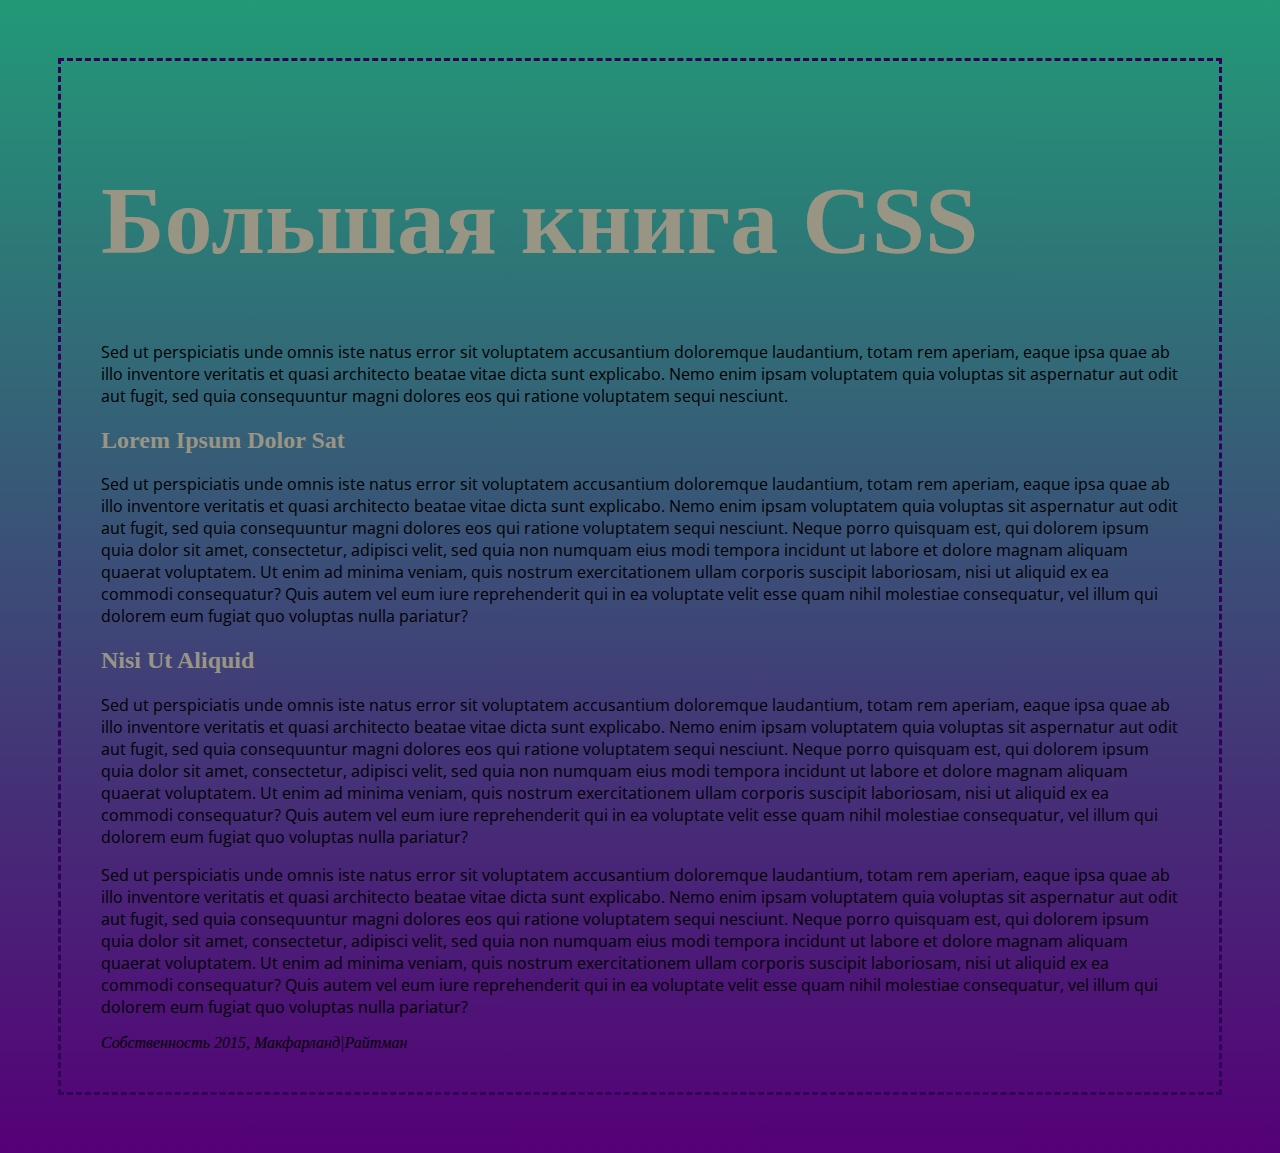
<file: 02w/index.html>
<!doctype html>
<html>
<head>
<meta charset="UTF-8">
<title>Большая книга CSS -- Глава 2</title>

<!-- Связь с внешним стилевым файлом: -->
<link href="neint02.css" rel="stylesheet">
<link rel="preconnect" href="https://fonts.googleapis.com">
<link rel="preconnect" href="https://fonts.gstatic.com" crossorigin>
<link href="https://fonts.googleapis.com/css2?family=Open+Sans:ital,wght@0,300..800;1,300..800&display=swap" rel="stylesheet">
<style>
html {
	background-color: #1000;
	padding: 50px;
}
body {
	background-color: #34534;
	border: 3px dashed #300158;
	padding: 40px;
	box-shadow: 0 0 20px rgda(1,1,1,0.5);
}
</style>
</head>
<body>
<h1 style="font-size: 72pt;" >Большая книга CSS</h1>
<p>Sed ut perspiciatis unde omnis iste natus error sit voluptatem accusantium doloremque laudantium, totam rem aperiam, eaque ipsa quae ab illo inventore veritatis et quasi architecto beatae vitae dicta sunt explicabo. Nemo enim ipsam voluptatem quia voluptas sit aspernatur aut odit aut fugit, sed quia consequuntur magni dolores eos qui ratione voluptatem sequi nesciunt. </p>
<h2>Lorem Ipsum Dolor Sat</h2>
<p>Sed ut perspiciatis unde omnis iste natus error sit voluptatem accusantium doloremque laudantium, totam rem aperiam, eaque ipsa quae ab illo inventore veritatis et quasi architecto beatae vitae dicta sunt explicabo. Nemo enim ipsam voluptatem quia voluptas sit aspernatur aut odit aut fugit, sed quia consequuntur magni dolores eos qui ratione voluptatem sequi nesciunt. Neque porro quisquam est, qui dolorem ipsum quia dolor sit amet, consectetur, adipisci velit, sed quia non numquam eius modi tempora incidunt ut labore et dolore magnam aliquam quaerat voluptatem. Ut enim ad minima veniam, quis nostrum exercitationem ullam corporis suscipit laboriosam, nisi ut aliquid ex ea commodi consequatur? Quis autem vel eum iure reprehenderit qui in ea voluptate velit esse quam nihil molestiae consequatur, vel illum qui dolorem eum fugiat quo voluptas nulla pariatur?</p>
<h2>Nisi Ut Aliquid </h2>
<p>Sed ut perspiciatis unde omnis iste natus error sit voluptatem accusantium doloremque laudantium, totam rem aperiam, eaque ipsa quae ab illo inventore veritatis et quasi architecto beatae vitae dicta sunt explicabo. Nemo enim ipsam voluptatem quia voluptas sit aspernatur aut odit aut fugit, sed quia consequuntur magni dolores eos qui ratione voluptatem sequi nesciunt. Neque porro quisquam est, qui dolorem ipsum quia dolor sit amet, consectetur, adipisci velit, sed quia non numquam eius modi tempora incidunt ut labore et dolore magnam aliquam quaerat voluptatem. Ut enim ad minima veniam, quis nostrum exercitationem ullam corporis suscipit laboriosam, nisi ut aliquid ex ea commodi consequatur? Quis autem vel eum iure reprehenderit qui in ea voluptate velit esse quam nihil molestiae consequatur, vel illum qui dolorem eum fugiat quo voluptas nulla pariatur?</p>
<p>Sed ut perspiciatis unde omnis iste natus error sit voluptatem accusantium doloremque laudantium, totam rem aperiam, eaque ipsa quae ab illo inventore veritatis et quasi architecto beatae vitae dicta sunt explicabo. Nemo enim ipsam voluptatem quia voluptas sit aspernatur aut odit aut fugit, sed quia consequuntur magni dolores eos qui ratione voluptatem sequi nesciunt. Neque porro quisquam est, qui dolorem ipsum quia dolor sit amet, consectetur, adipisci velit, sed quia non numquam eius modi tempora incidunt ut labore et dolore magnam aliquam quaerat voluptatem. Ut enim ad minima veniam, quis nostrum exercitationem ullam corporis suscipit laboriosam, nisi ut aliquid ex ea commodi consequatur? Quis autem vel eum iure reprehenderit qui in ea voluptate velit esse quam nihil molestiae consequatur, vel illum qui dolorem eum fugiat quo voluptas nulla pariatur?</p>
<address>
Собственность 2015, Макфарланд|Райтман 
</address>
</body>
</html>
</file>
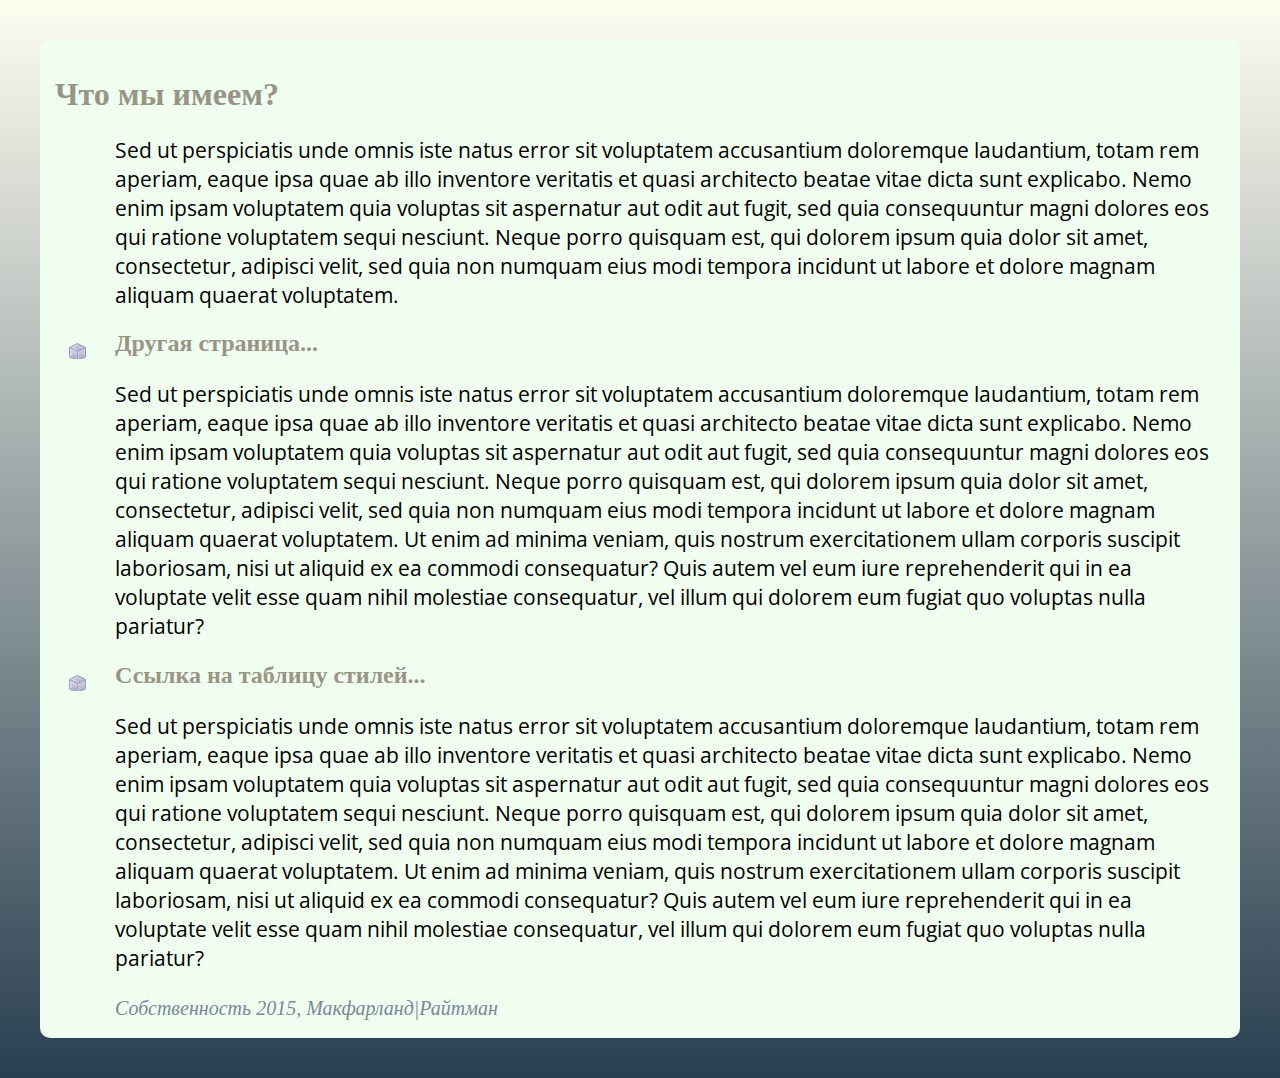
<file: 02w/another_page.html>
<!doctype html>
<html>
<head>
<meta charset="UTF-8">
<title>Другая страница</title>
<link href="neint03.css" rel="stylesheet">
<link rel="preconnect" href="https://fonts.googleapis.com">
<link rel="preconnect" href="https://fonts.gstatic.com" crossorigin>
<link href="https://fonts.googleapis.com/css2?family=Open+Sans:ital,wght@0,300..800;1,300..800&display=swap" rel="stylesheet">
</head>
<body>
<h1>Что мы имеем?</h1>
<p>Sed ut perspiciatis unde omnis iste natus error sit voluptatem accusantium doloremque laudantium, totam rem aperiam, eaque ipsa quae ab illo inventore veritatis et quasi architecto beatae vitae dicta sunt explicabo. Nemo enim ipsam voluptatem quia voluptas sit aspernatur aut odit aut fugit, sed quia consequuntur magni dolores eos qui ratione voluptatem sequi nesciunt. Neque porro quisquam est, qui dolorem ipsum quia dolor sit amet, consectetur, adipisci velit, sed quia non numquam eius modi tempora incidunt ut labore et dolore magnam aliquam quaerat voluptatem. </p>
<h2>Другая страница...</h2>
<p>Sed ut perspiciatis unde omnis iste natus error sit voluptatem accusantium doloremque laudantium, totam rem aperiam, eaque ipsa quae ab illo inventore veritatis et quasi architecto beatae vitae dicta sunt explicabo. Nemo enim ipsam voluptatem quia voluptas sit aspernatur aut odit aut fugit, sed quia consequuntur magni dolores eos qui ratione voluptatem sequi nesciunt. Neque porro quisquam est, qui dolorem ipsum quia dolor sit amet, consectetur, adipisci velit, sed quia non numquam eius modi tempora incidunt ut labore et dolore magnam aliquam quaerat voluptatem. Ut enim ad minima veniam, quis nostrum exercitationem ullam corporis suscipit laboriosam, nisi ut aliquid ex ea commodi consequatur? Quis autem vel eum iure reprehenderit qui in ea voluptate velit esse quam nihil molestiae consequatur, vel illum qui dolorem eum fugiat quo voluptas nulla pariatur?</p>
<h2>Ссылка на таблицу стилей...</h2>
<p>Sed ut perspiciatis unde omnis iste natus error sit voluptatem accusantium doloremque laudantium, totam rem aperiam, eaque ipsa quae ab illo inventore veritatis et quasi architecto beatae vitae dicta sunt explicabo. Nemo enim ipsam voluptatem quia voluptas sit aspernatur aut odit aut fugit, sed quia consequuntur magni dolores eos qui ratione voluptatem sequi nesciunt. Neque porro quisquam est, qui dolorem ipsum quia dolor sit amet, consectetur, adipisci velit, sed quia non numquam eius modi tempora incidunt ut labore et dolore magnam aliquam quaerat voluptatem. Ut enim ad minima veniam, quis nostrum exercitationem ullam corporis suscipit laboriosam, nisi ut aliquid ex ea commodi consequatur? Quis autem vel eum iure reprehenderit qui in ea voluptate velit esse quam nihil molestiae consequatur, vel illum qui dolorem eum fugiat quo voluptas nulla pariatur?</p>
<address>
Собственность 2015, Макфарланд|Райтман 
</address>
</body>
</html>
</file>
<file: 02w/neint02.css>
html {
	background-color: #297;
	padding: 50px;
	background: -webkit-linear-gradient(#297, #507);
}
body {
	background-color: #0;
	border: 3px dashed #345345;
	padding: 30px;
	box-shadow: 0 0 20px rgda(0,0,0,0.5);
}
p {
	font-family: "Open Sans", sang-serif;
	font-weight: 400;
	font-style: normal;
}
h1, h2 {
	color: #999585
}
</file>
<file: 02w/neint03.css>
html {
	background-color: #297;
	padding-top: 30px;
	padding: 40px;
	background: linear-gradient(#FDFDF0, #293f50);
}
body {
	wigth: 80%;
	background-color: #F0FFF0;
	border: 3px dashed #9000000;
	padding: 15px;
	margin: 0 auto;
	border-radius: 10px;
	box-shadow: 10px 10px 25px rgda(0,0,0,0.5);
	background: url.(./images/bg_page.png) repeat-x;
}
p {
	font-family: "Open Sans", sang-serif;
	font-weight: 400;
	font-style: normal;
	font-size: 16pt;
	margin-top: 20px;
	margin-left: 60px;
}
h1, h2 {
	color: #999585
}
h2 { 
	border-bottom: 2px while solid;
	background: url(./images/head-icon.png) no-repeat 10px 10px;
	padding: 0 0 2px 60px;
	margin: 0;
}
.intro{
	color: #111111;
	font-size: 1.4em:
	margin-lef: 0;
	margin-bottom: 25px;
}
address {
	font-size: 1.25em;
	color: #798798;
	line-height: 150%;
	margin-top: 20px;
	margin-left: 60px;

}
</file>
